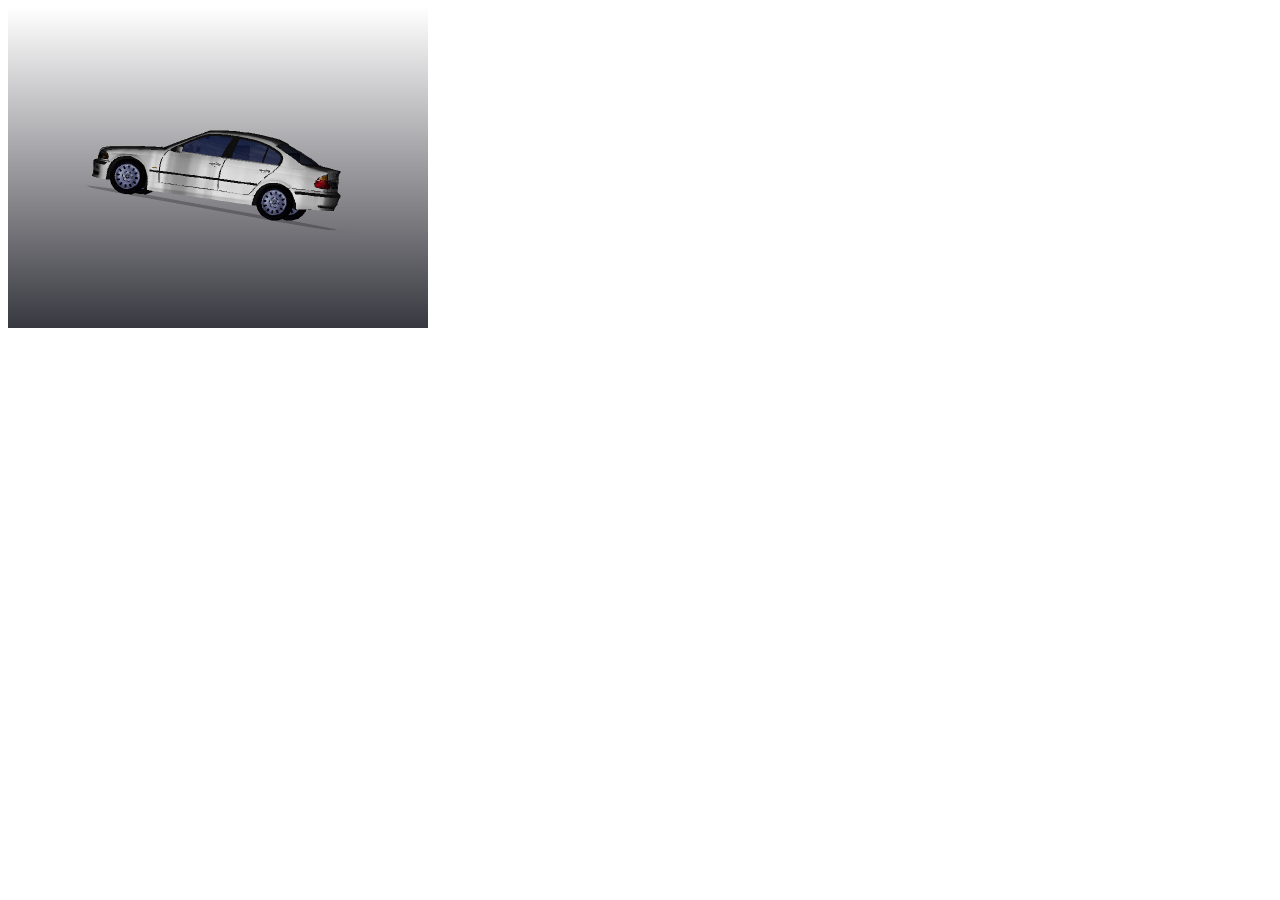
<file: src/3d/index.html>
<!DOCTYPE html>
<html lang="en">
<head>
    <meta charset="UTF-8">
    <title>3d image</title>
    <script src="jsc3d.js"></script>
    <script src="jsc3d.touch.js"></script>
    <script src="jsc3d.webgl.js"></script>
</head>
<body>


<canvas id="cv" width="420" height="320"></canvas>

<script>
    var canvasTag = document.getElementById('cv');
    var viewer = new JSC3D.Viewer(canvasTag, {
        SceneUrl:'bmw/bmw.obj',
        InitRotationX:-100,
        InitRotationY:-100,
        InitRotationZ:0,
        RenderMode:'texturesmooth'
    });
    viewer.init();
    viewer.update();
</script>


</body>
</html>
</file>
